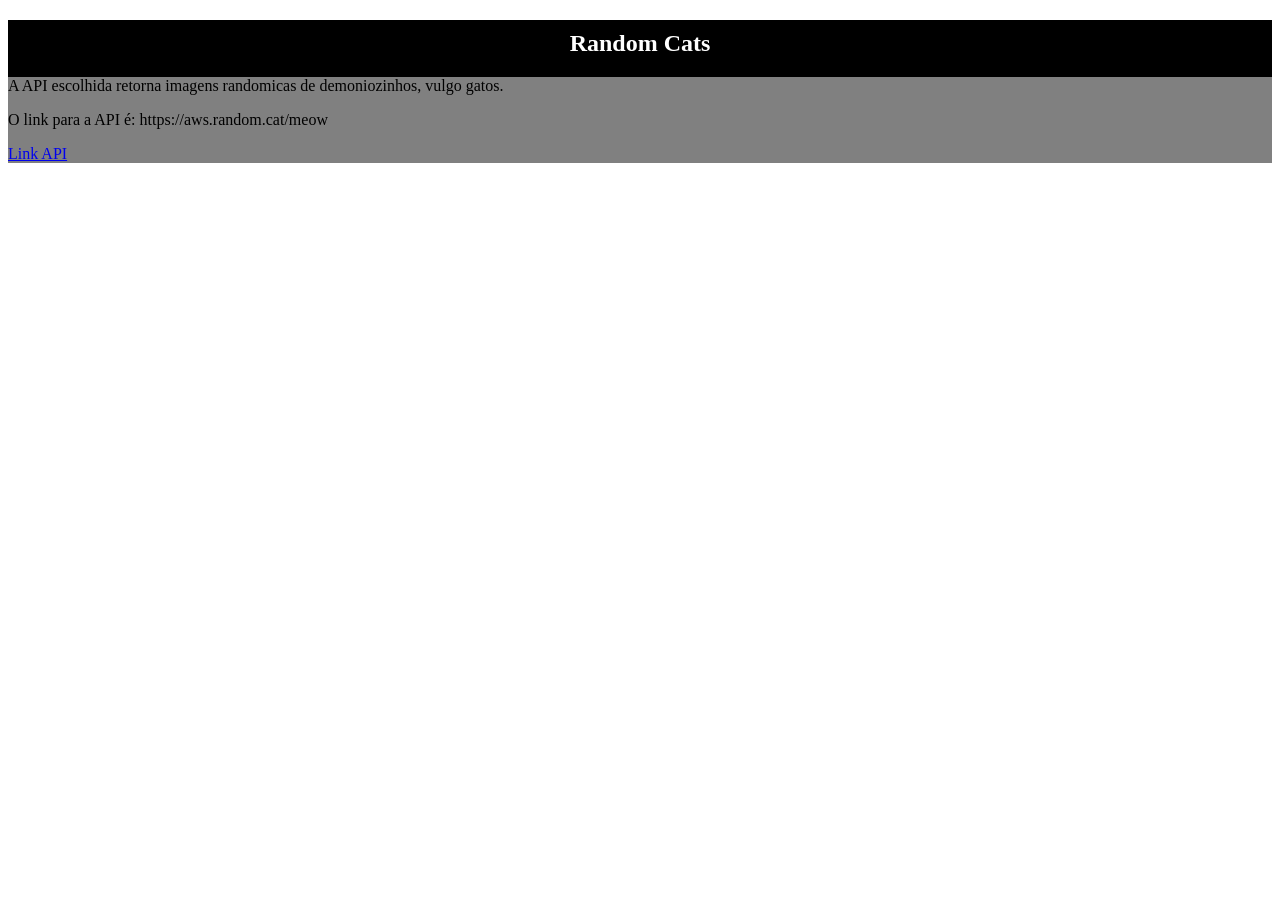
<file: infocats.html>
<!DOCTYPE html>
<html lang="en">
<head>
    <meta charset="UTF-8">
    <meta name="viewport" content="width=device-width, initial-scale=1.0">
    <title>Random Cats</title>
    <link rel="stylesheet" href="cats.css">
</head>
<body>
    <main>
        <article class="ref verdana">
            <h1 class="titulo">Random Cats</h1>
            <section class="ref">
                <p class="info">A API escolhida retorna imagens randomicas de demoniozinhos, vulgo gatos.</p>
                <p class="info">O link para a API é: https://aws.random.cat/meow </p>
                <a href="imagecats.html">Link API</a>
            </section>
        </article>
    </main>
</body>
</html>
</file>
<file: cats.css>
h1.titulo {
    color: white; 
    text-align: center;
    padding-top: 10px;
}
p.info {
    color: black;
    text-align: justify;
}
.verdana {
    font-family: cursive;
}
article.ref {
    background-color: black; 
}
section.ref {
    background-color: grey;
}
</file>
